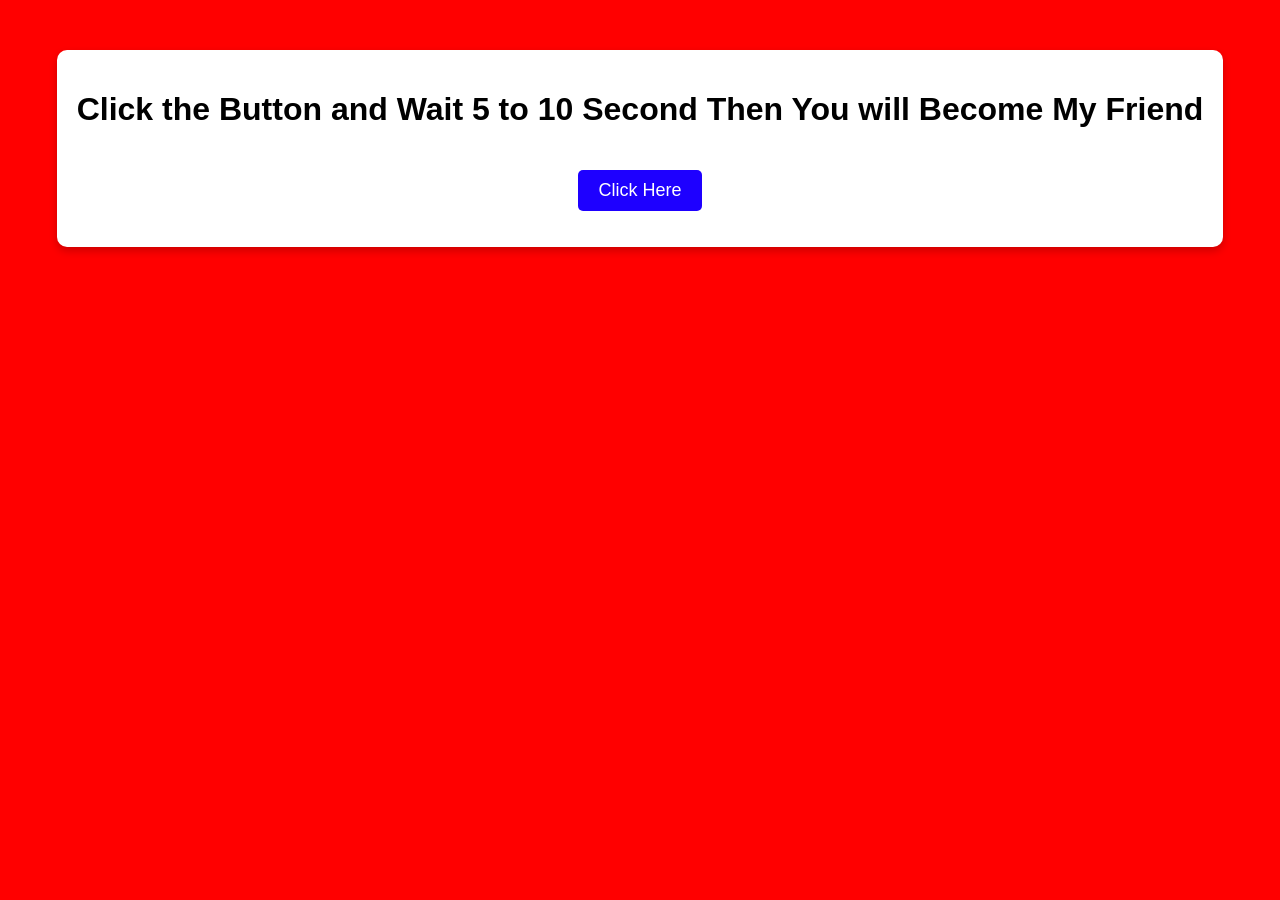
<file: index.html>
<!DOCTYPE html>
<html lang="en">
<head>
    <meta charset="UTF-8">
    <meta name="viewport" content="width=device-width, initial-scale=1.0">
    <title>Lag Test Button</title>
    <link rel="stylesheet" href="style.css">
</head>
<body>
    <div class="container">
        <h1>Click the Button and Wait 5 to 10 Second Then You will Become My Friend</h1>
        <button id="lagButton">Click Here</button>
        <p id="status"></p>
    </div>
    <script src="Hello.js"></script>
</body>
</html>
</file>
<file: style.css>
body {
    font-family: Arial, sans-serif;
    text-align: center;
    margin: 50px;
    background-color: #ff0000;
}

.container {
    background: rgb(255, 255, 255);
    padding: 20px;
    border-radius: 10px;
    box-shadow: 0 4px 8px rgba(0, 0, 0, 0.2);
    display: inline-block;
}

button {
    background: rgb(30, 0, 255);
    color: rgb(255, 255, 255);
    padding: 10px 20px;
    font-size: 18px;
    border: none;
    cursor: pointer;
    border-radius: 5px;
    margin-top: 20px;
}

button:hover {
    background: darkred;
}
</file>
